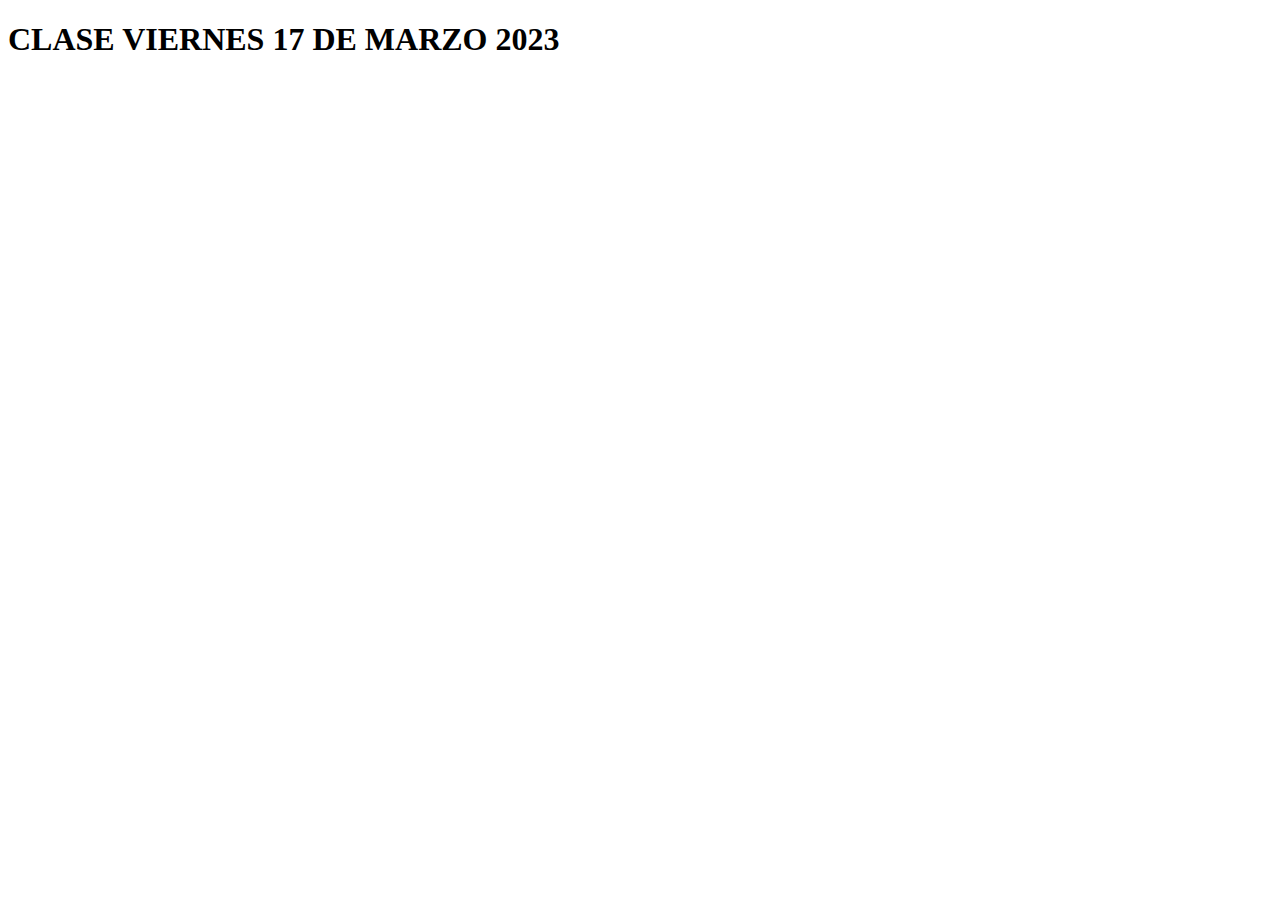
<file: Semana 1/inicio.html>
<!DOCTYPE html>
<html lang="en">
<head>
    <meta charset="UTF-8">
    <meta http-equiv="X-UA-Compatible" content="IE=edge">
    <meta name="viewport" content="width=device-width, initial-scale=1.0">
    <title>Document</title>
</head>
<body>
    <h1>CLASE VIERNES 17 DE MARZO 2023</h1>
</body>
</html>
</file>
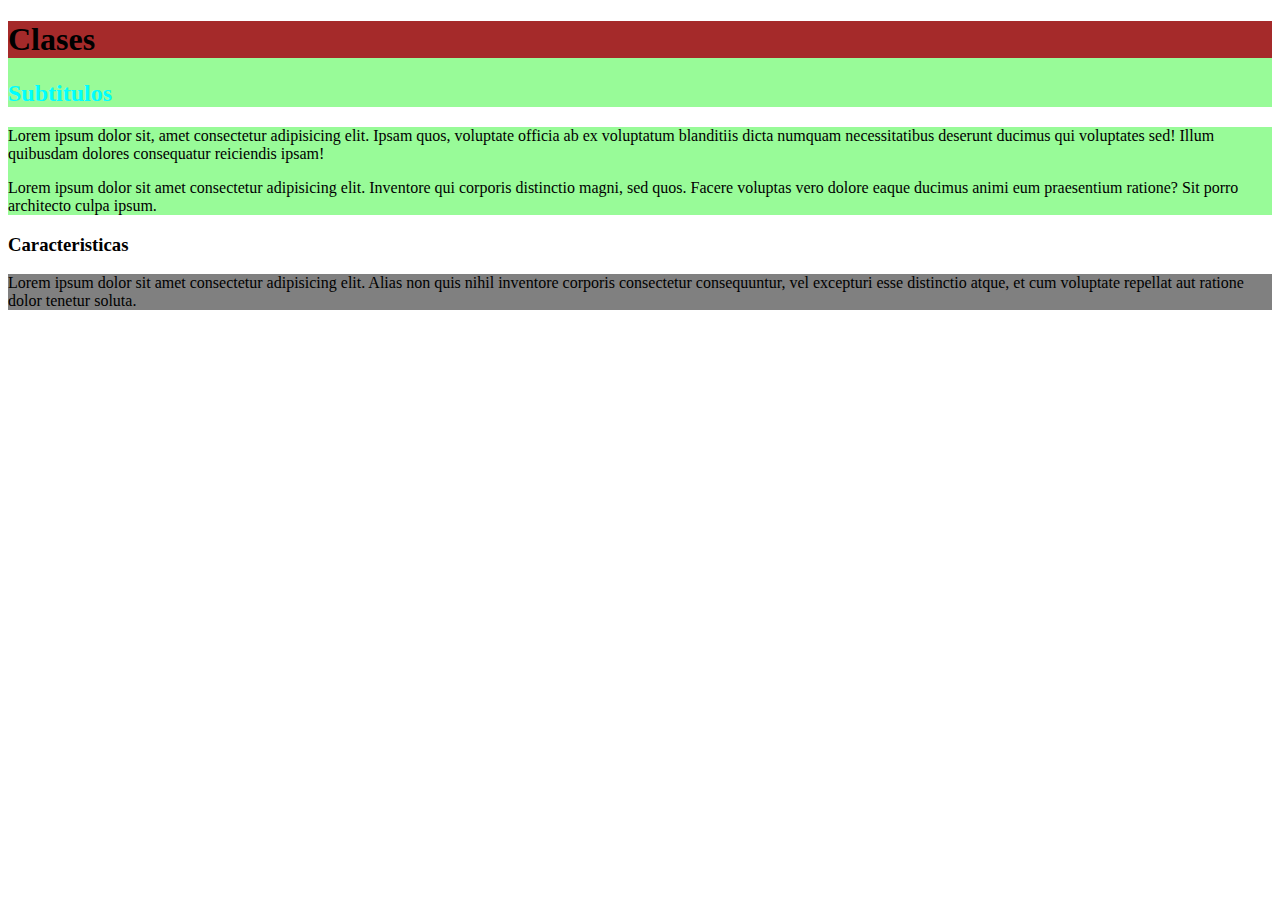
<file: Semana 2/clases.html>
<!DOCTYPE html>
<html lang="en">
<head>
    <meta charset="UTF-8">
    <meta http-equiv="X-UA-Compatible" content="IE=edge">
    <meta name="viewport" content="width=device-width, initial-scale=1.0">
    <title>Document</title>
      <style>
        .titulo{
            background-color: brown;
        }
        .subtitulos{
            color: aqua;
        }
        .parrafoPrincipal{
            background-color: coral;
        }
        .parrafoGenerico{
            background-color: gray;
        }
        .letraParrafo{
            color: white;
        }
        .contenedor{
            background-color: palegreen;
        }

      </style>
</head>
<body>
    <div class="contenedor">
        <h1 class="titulo">Clases</h1>
        <h2 class="subtitulos">Subtitulos</h2>
    </div>
    <div class="contenedor">
        <p>Lorem ipsum dolor sit, amet consectetur adipisicing elit. Ipsam quos, voluptate officia ab ex voluptatum blanditiis dicta numquam necessitatibus deserunt ducimus qui voluptates sed! Illum quibusdam dolores consequatur reiciendis ipsam!</p>
        <p>Lorem ipsum dolor sit amet consectetur adipisicing elit. Inventore qui corporis distinctio magni, sed quos. Facere voluptas vero dolore eaque ducimus animi eum praesentium ratione? Sit porro architecto culpa ipsum.</p>
    </div>
    <div class="contendor">
        <h3>Caracteristicas</h3>
        <p class="parrafoGenerico">Lorem ipsum dolor sit amet consectetur adipisicing elit. Alias non quis nihil inventore corporis consectetur consequuntur, vel excepturi esse distinctio atque, et cum voluptate repellat aut ratione dolor tenetur soluta.</p>
    </div>
    
</body>
</html>
</file>
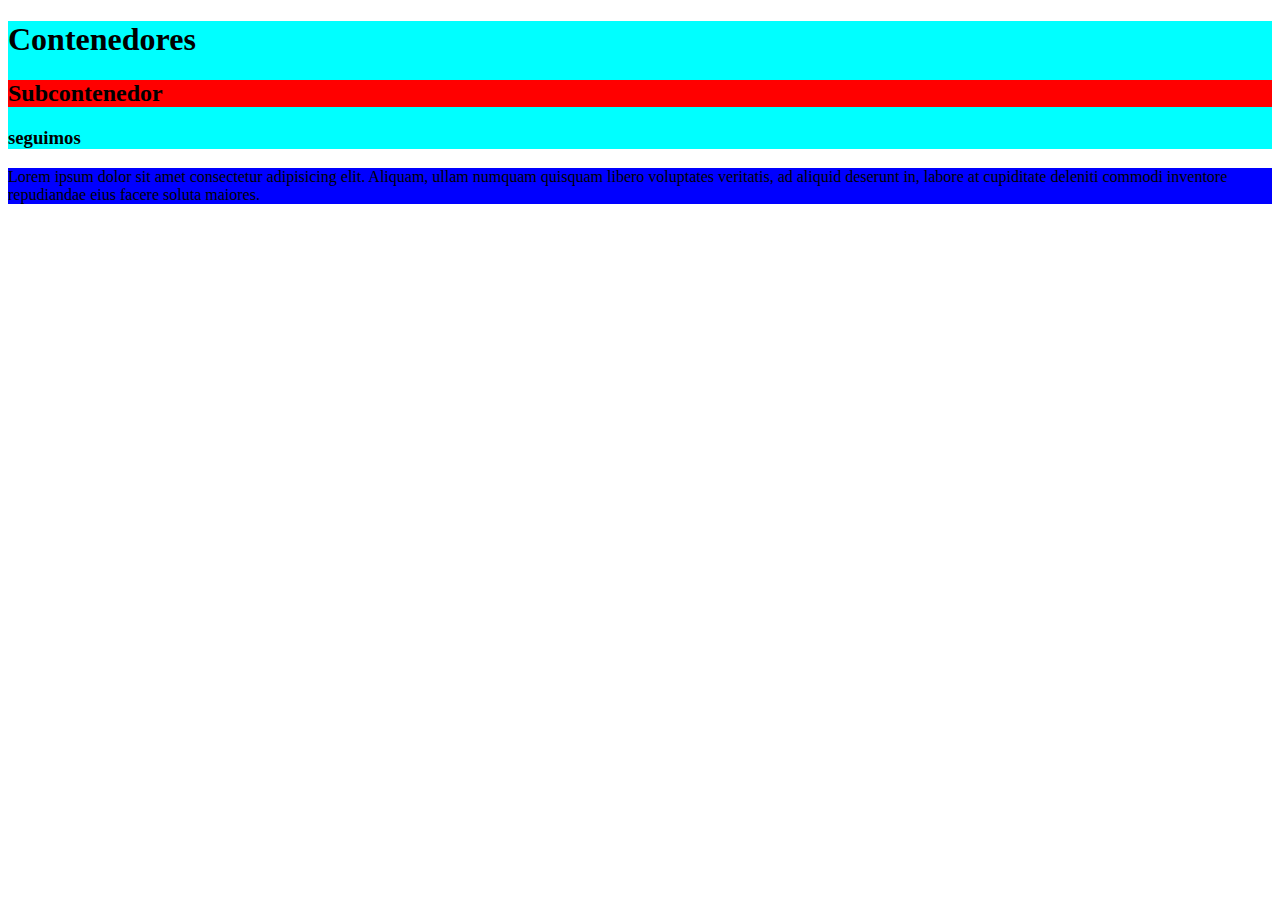
<file: Semana 2/contenedor.html>
<!DOCTYPE html>
<html lang="en">
<head>
    <meta charset="UTF-8">
    <meta http-equiv="X-UA-Compatible" content="IE=edge">
    <meta name="viewport" content="width=device-width, initial-scale=1.0">
    <title>Contenedores</title>
</head>
<body>
    <div style="background-color: aqua;">
        <h1>Contenedores</h1>
        <h2 style="background-color: red;">Subcontenedor</h2>
        <h3>seguimos</h3>
    </div>
    <div>
        <p style="background-color: blue;">Lorem ipsum dolor sit amet consectetur adipisicing elit. Aliquam, ullam numquam quisquam libero voluptates veritatis, ad aliquid deserunt in, labore at cupiditate deleniti commodi inventore repudiandae eius facere soluta maiores.</p>
    </div>
    <div></div>
</body>
</html>
</file>
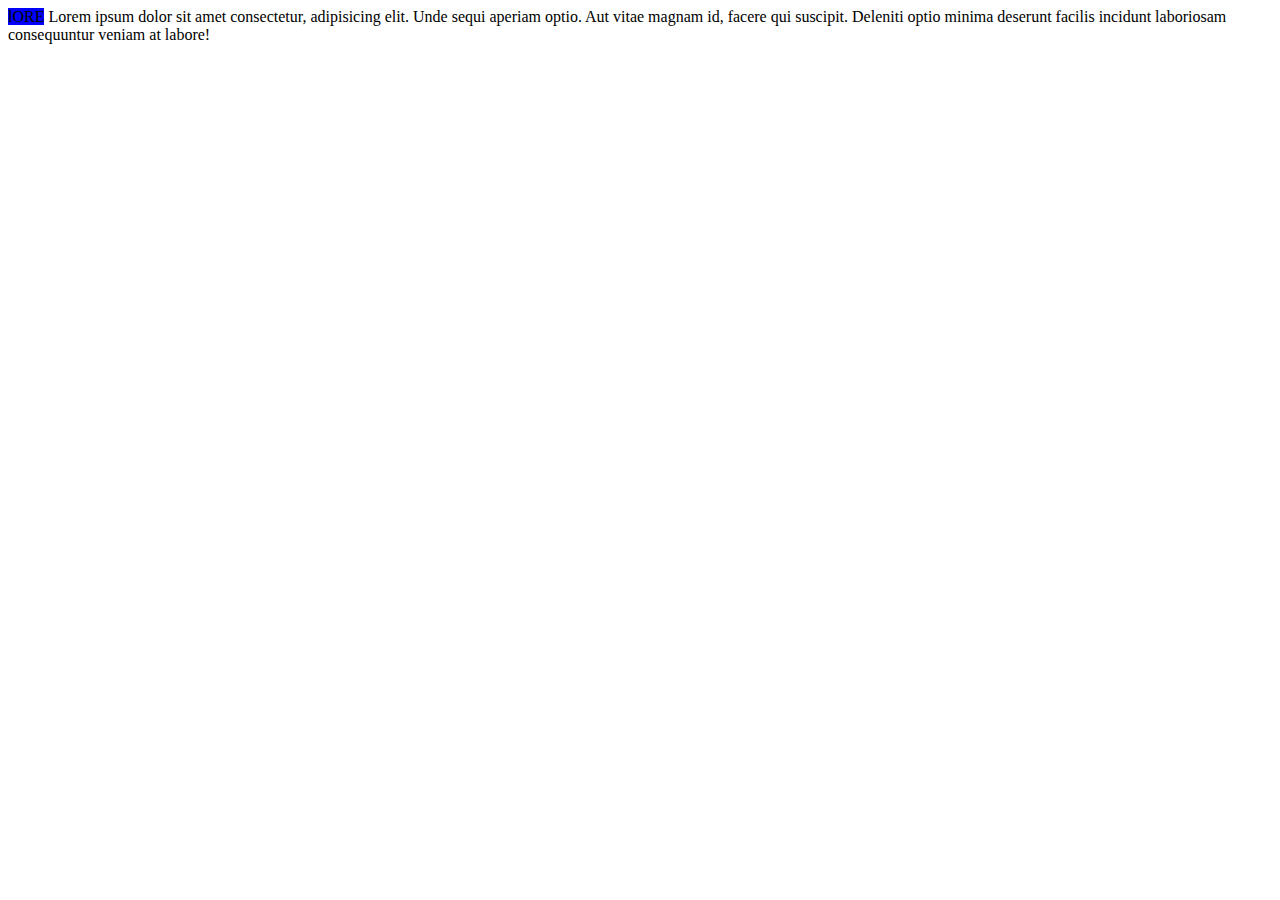
<file: Semana 2/parrafo.html>
<!DOCTYPE html>
<html lang="en">
<head>
    <meta charset="UTF-8">
    <meta http-equiv="X-UA-Compatible" content="IE=edge">
    <meta name="viewport" content="width=Par, initial-scale=1.0">
    <title>Parrafo</title>
</head>
<body>
    <span style="background-color: blue;">lORE</span> Lorem ipsum dolor sit amet consectetur, adipisicing elit. Unde sequi aperiam optio. Aut vitae magnam id, facere qui suscipit. Deleniti optio minima deserunt facilis incidunt laboriosam consequuntur veniam at labore!
</body>
</html>
</file>
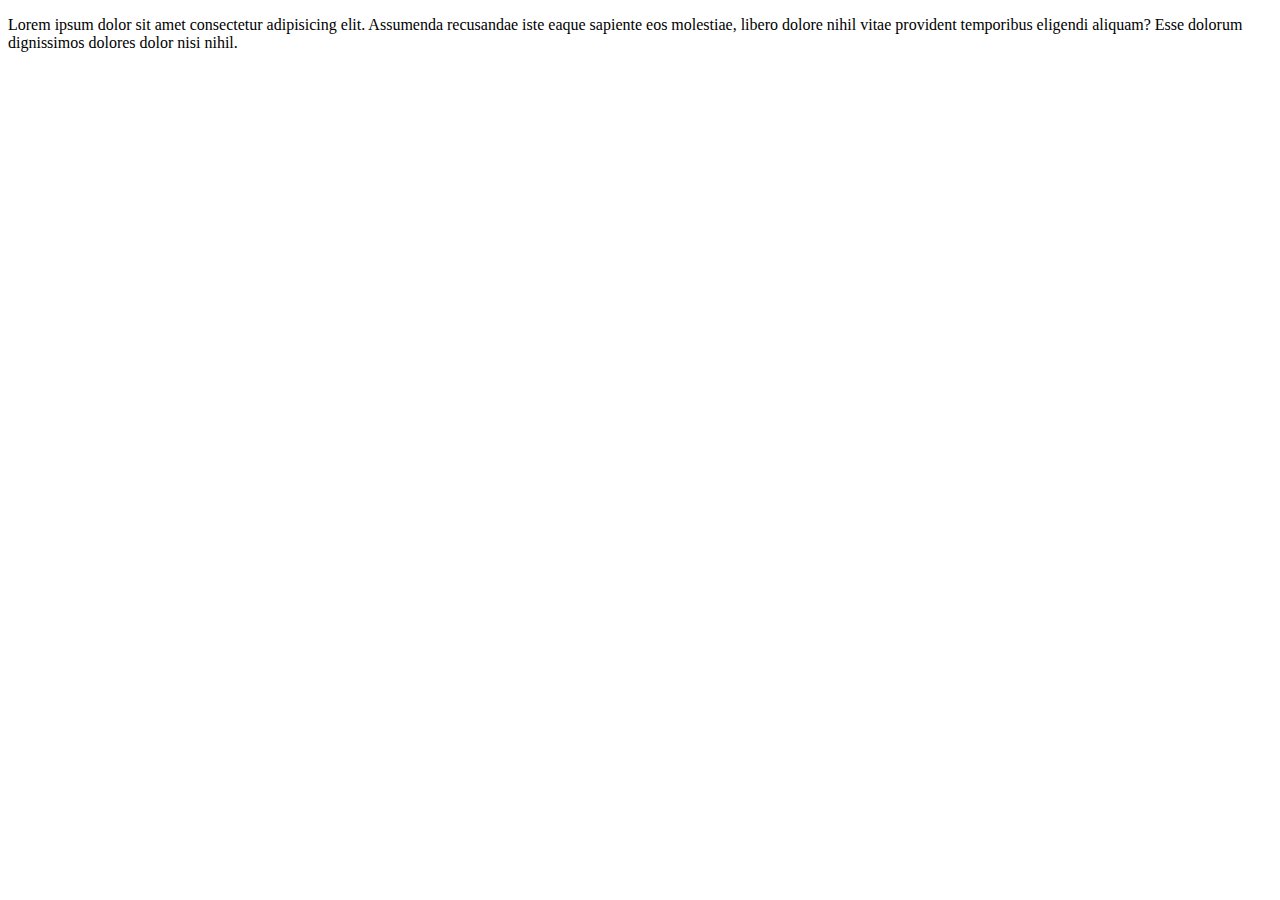
<file: Semana 2/title.html>
<!DOCTYPE html>
<html lang="en">
<head>
    <meta charset="UTF-8">
    <meta http-equiv="X-UA-Compatible" content="IE=edge">
    <meta name="viewport" content="width=device-width, initial-scale=1.0">
    <title>Document</title>
</head>
<body>
    <p title="Mensaje toolkip">Lorem ipsum dolor sit amet consectetur adipisicing elit. Assumenda recusandae iste eaque sapiente eos molestiae, libero dolore nihil vitae provident temporibus eligendi aliquam? Esse dolorum dignissimos dolores dolor nisi nihil.</p>
</body>
</html>
</file>
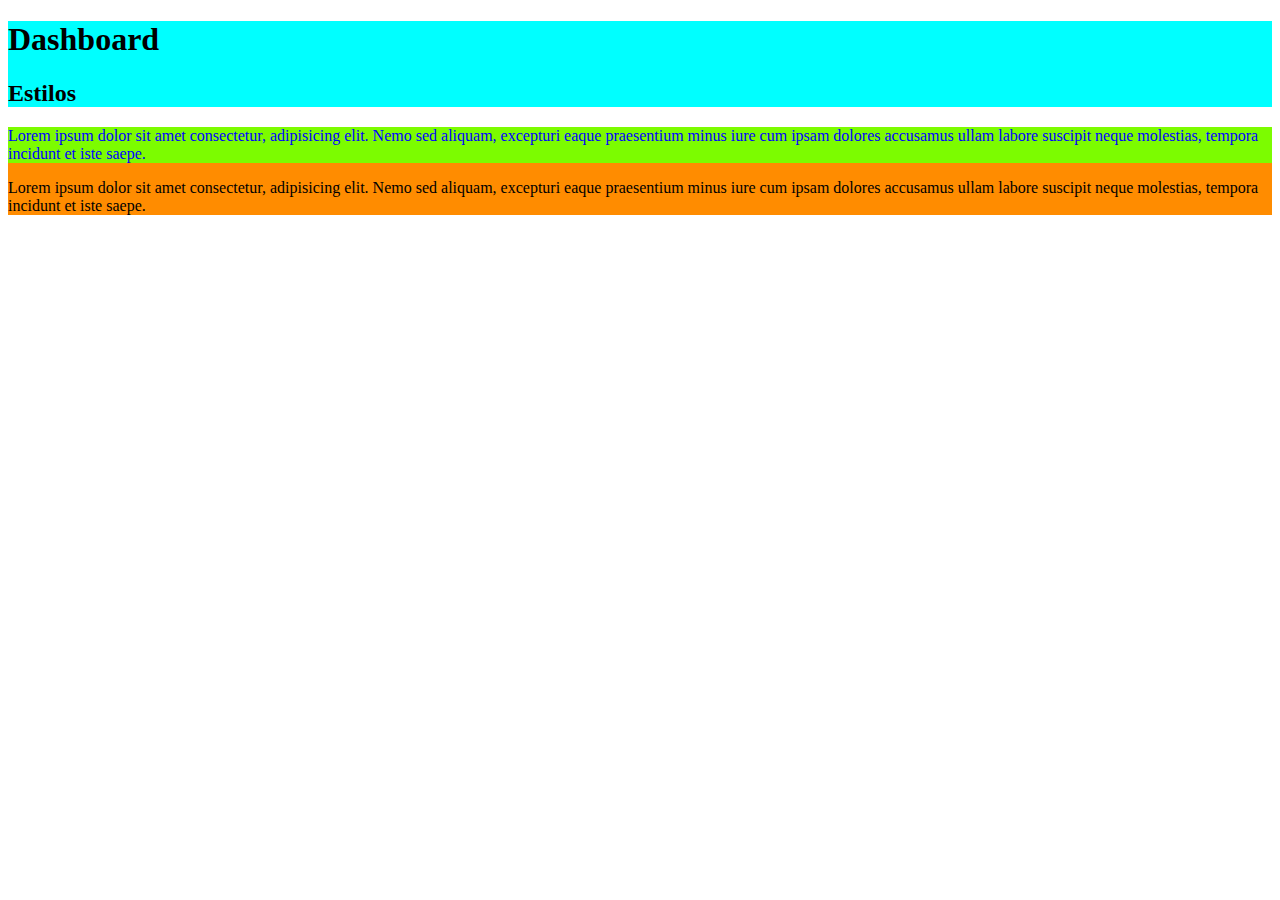
<file: Semana 3/EstilosClass.html>
<!DOCTYPE html>
<html lang="en">
<head>
    <meta charset="UTF-8">
    <meta http-equiv="X-UA-Compatible" content="IE=edge">
    <meta name="viewport" content="width=device-width, initial-scale=1.0">
    <title>CSS</title>
    <style>
        .container{
            background-color: aqua;
        }

        .containerSecondary {
            background-color: darkorange;
        }

        .containerTitle {
            background-color: lawngreen;
        }

        .title{
            color: blue;
        }

        .subtitle {
            color: maroon;
        }
    </style>
</head>
<body>
    <div class="container">
        <h1>Dashboard</h1>
        <h2>Estilos</h2>
    </div>
    <div class="containerSecondary">
        <p class="containerTitle title">Lorem ipsum dolor sit amet consectetur, adipisicing elit. Nemo sed aliquam, excepturi eaque praesentium minus iure cum ipsam dolores accusamus ullam labore suscipit neque molestias, tempora incidunt et iste saepe.</p>
        <p>Lorem ipsum dolor sit amet consectetur, adipisicing elit. Nemo sed aliquam, excepturi eaque praesentium minus iure cum ipsam dolores accusamus ullam labore suscipit neque molestias, tempora incidunt et iste saepe.</p>
    </div>
</body>
</html>
</file>
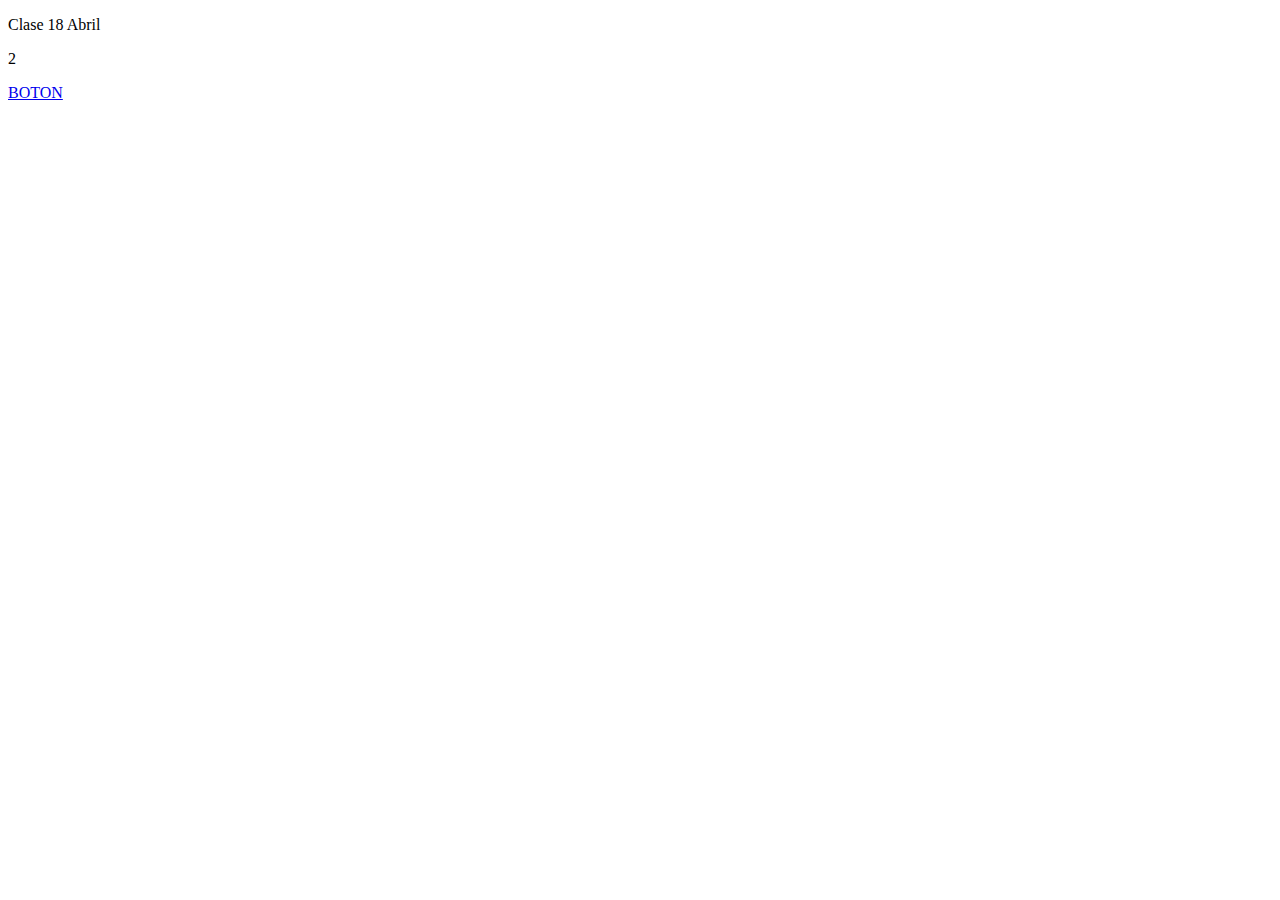
<file: Semana 5/Javascript.html>
<!doctype html>
<html lang="en">

<head>
  <title>JS</title>
  <!-- Required meta tags -->
  <meta charset="utf-8">
  <meta name="viewport" content="width=device-width, initial-scale=1, shrink-to-fit=no">

  <!-- Bootstrap CSS v5.2.1 -->
  <link href="https://cdn.jsdelivr.net/npm/bootstrap@5.2.1/dist/css/bootstrap.min.css" rel="stylesheet"
    integrity="sha384-iYQeCzEYFbKjA/T2uDLTpkwGzCiq6soy8tYaI1GyVh/UjpbCx/TYkiZhlZB6+fzT" crossorigin="anonymous">

    <script>
       
    </script>
    
</head>

<body>
  <header>
    <!-- place navbar here -->
  </header>
  <main>
    <div class="container">
        <p id="demo1">1</p>
        <p id="demo2">2</p>
        <a name="" id="" class="btn btn-primary" href="#" role="button">BOTON</a>
    </div>
  </main>
  <footer>
    <!-- place footer here -->
  </footer>
  <!-- Bootstrap JavaScript Libraries -->
  <script src="https://cdn.jsdelivr.net/npm/@popperjs/core@2.11.6/dist/umd/popper.min.js"
    integrity="sha384-oBqDVmMz9ATKxIep9tiCxS/Z9fNfEXiDAYTujMAeBAsjFuCZSmKbSSUnQlmh/jp3" crossorigin="anonymous">
  </script>

  <script src="https://cdn.jsdelivr.net/npm/bootstrap@5.2.1/dist/js/bootstrap.min.js"
    integrity="sha384-7VPbUDkoPSGFnVtYi0QogXtr74QeVeeIs99Qfg5YCF+TidwNdjvaKZX19NZ/e6oz" crossorigin="anonymous">
  </script>

<script>
     document.getElementById("demo1").innerHTML = "Clase 18 Abril";
</script>
</body>

</html>
</file>
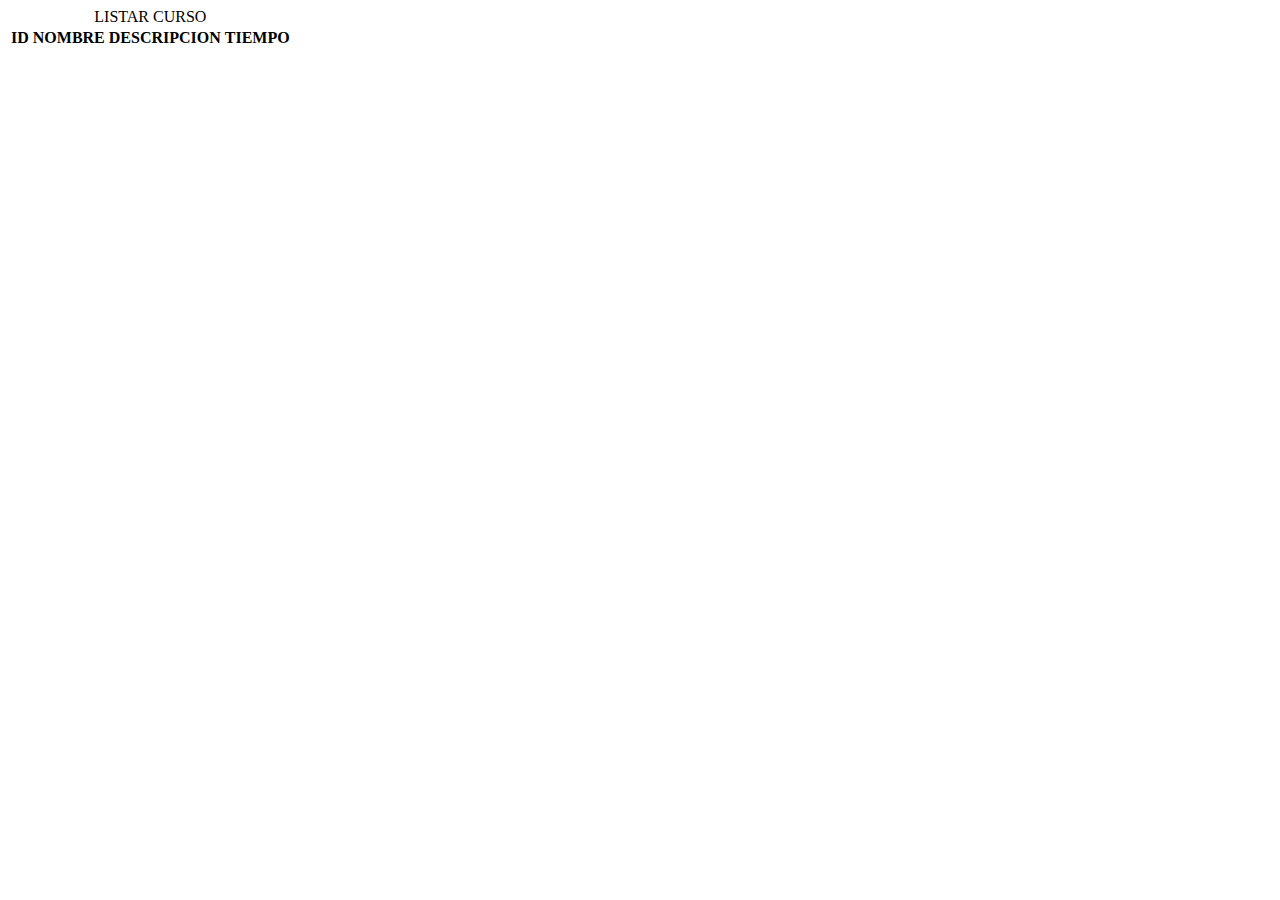
<file: Semana 6/listarcurso.html>
<!doctype html>
<html lang="en">

<head>
  <title>APICURSOS</title>
  <!-- Required meta tags -->
  <meta charset="utf-8">
  <meta name="viewport" content="width=device-width, initial-scale=1, shrink-to-fit=no">

  <!-- Bootstrap CSS v5.2.1 -->
  <link href="https://cdn.jsdelivr.net/npm/bootstrap@5.2.1/dist/css/bootstrap.min.css" rel="stylesheet"
    integrity="sha384-iYQeCzEYFbKjA/T2uDLTpkwGzCiq6soy8tYaI1GyVh/UjpbCx/TYkiZhlZB6+fzT" crossorigin="anonymous">

</head>

<body>
<div class="container-fluid">

  <header>
    <!-- place navbar here -->
  </header>
  <main>
    <div class="table-responsive">
        <table class="table table-striped
        table-hover	
        table-borderless
        table-primary
        align-middle">
            <thead class="table-light">
                <caption>LISTAR CURSO</caption>
                <tr>
                    <th>ID</th>
                    <th>NOMBRE</th>
                    <th>DESCRIPCION</th>
                    <th>TIEMPO</th>
                </tr>
                </thead>
                <tbody class="table-group-divider" id="resultados">
                   
                </tbody>
                <tfoot>
                    
                </tfoot>
        </table>
    </div>
    

  </main>
  <footer>
    <!-- place footer here -->
  </footer>
</div>
  <!-- Bootstrap JavaScript Libraries -->
  <script src="https://cdn.jsdelivr.net/npm/@popperjs/core@2.11.6/dist/umd/popper.min.js"
    integrity="sha384-oBqDVmMz9ATKxIep9tiCxS/Z9fNfEXiDAYTujMAeBAsjFuCZSmKbSSUnQlmh/jp3" crossorigin="anonymous">
  </script>

  <script src="https://cdn.jsdelivr.net/npm/bootstrap@5.2.1/dist/js/bootstrap.min.js"
    integrity="sha384-7VPbUDkoPSGFnVtYi0QogXtr74QeVeeIs99Qfg5YCF+TidwNdjvaKZX19NZ/e6oz" crossorigin="anonymous">
  </script>

  <script>
    var contenidoTablaResultado=document.querySelector("#resultados");
    function cargarDatos(){
        fetch("https://paginas-web-cr.com/ApiPHP/apis/ListaCurso.php")//la url de peticion 
        .then(respuesta => respuesta.json())//recibe los datos en json
        .then((datosrespuesta) => {
            console.log('datosrespuesta',datosrespuesta.data)
        })
        .catch(console.log)
    }

    function settable(data){
        console.log('data,data');

        for (const valor of data){
            console.log('valor: ',valor);


           conetenidoTablaResultado.innerHtML +=
           
        `<tr class ="table-primary">
            <td scope="row">Item</td>
            <td>Item</td>
            <td>Item</td>
            <td>Item</td>
            </tr>`;
        }
    }

    cargarDatos();
      
  </script>
</body>

</html>
</file>
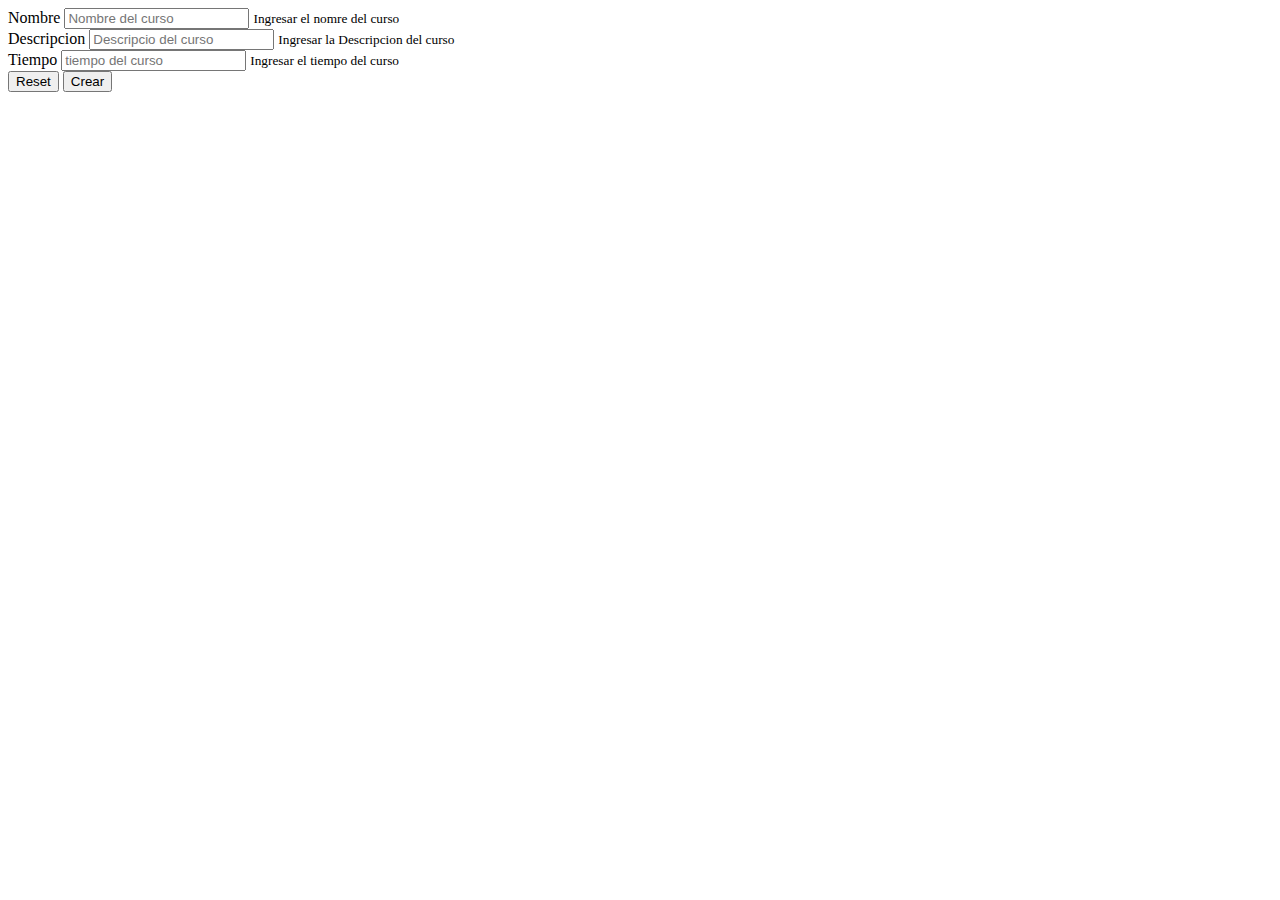
<file: Semana 7/crearCurso.html>
<!doctype html>
<html lang="en">

<head>
  <title>Title</title>
  <!-- Required meta tags -->
  <meta charset="utf-8">
  <meta name="viewport" content="width=device-width, initial-scale=1, shrink-to-fit=no">

  <!-- Bootstrap CSS v5.2.1 -->
  <link href="https://cdn.jsdelivr.net/npm/bootstrap@5.2.1/dist/css/bootstrap.min.css" rel="stylesheet"
    integrity="sha384-iYQeCzEYFbKjA/T2uDLTpkwGzCiq6soy8tYaI1GyVh/UjpbCx/TYkiZhlZB6+fzT" crossorigin="anonymous">

</head>

<body>
<div class="container">
    <header>
        <!-- place navbar here -->
      </header>
      <main>
    <form id="formulario">
        <div>
            <div class="mb-3">
              <label for="" class="form-label">Nombre</label>
              <input type="text"
                class="form-control" name="nombre" id="Nombre" aria-describedby="helpId" placeholder="Nombre del curso">
              <small id="helpId" class="form-text text-muted">Ingresar el nomre del curso</small>
            </div>
            <div class="mb-3">
                <label for="" class="form-label">Descripcion</label>
                <input type="text"
                  class="form-control" name="Descripcion" id="Decripcion" aria-describedby="helpId" placeholder="Descripcio del curso">
                <small id="helpId" class="form-text text-muted">Ingresar la Descripcion del curso</small>
              </div>
              <div class="mb-3">
                <label for="" class="form-label">Tiempo</label>
                <input type="text"
                  class="form-control" name="tiempo" id="tiempo" aria-describedby="helpId" placeholder="tiempo del curso">
                <small id="helpId" class="form-text text-muted">Ingresar el tiempo del curso</small>
              </div>
              <div>
                <button type="reset" class="btn btn-danger">Reset</button>
                <button type="submit" class="btn btn-primary">Crear</button>
              </div>
        </div>
    </form>
      </main>
      <footer>
        <!-- place footer here -->
      </footer>
</div>

  
  <!-- Bootstrap JavaScript Libraries -->
  <script src="https://cdn.jsdelivr.net/npm/@popperjs/core@2.11.6/dist/umd/popper.min.js"
    integrity="sha384-oBqDVmMz9ATKxIep9tiCxS/Z9fNfEXiDAYTujMAeBAsjFuCZSmKbSSUnQlmh/jp3" crossorigin="anonymous">
  </script>

  <script src="https://cdn.jsdelivr.net/npm/bootstrap@5.2.1/dist/js/bootstrap.min.js"
    integrity="sha384-7VPbUDkoPSGFnVtYi0QogXtr74QeVeeIs99Qfg5YCF+TidwNdjvaKZX19NZ/e6oz" crossorigin="anonymous">
  </script>

  <script>
    var formulario = document.getElementById('formulario');

    formulario.addEventListener('submit', function(e){
        e.preventDefault();
        
        alert('salvadon');
        var datosenviar = {
        nombre: 'Multimedios 01',
        descripcion: 'Daniela',
        tiempo: '1 Semestre', 
        usuario: 'Daniela'
    }
    

    fetch("https://paginas-web-cr.com/ApiPHP/apis/InsertarCursos.php",
    {
        method:"POST",
        body:JSON.stringify(datosenviar)
    }
    
    )//la url de peticion
        .then(repuesta => repuesta.json())//recibe los datos en json 
        .then((datosrespuesta)=>{
            console.log('Datos', datosrepuesta)
        })
        .catch(console.log)

    });
  </script>
</body>

</html>
</file>
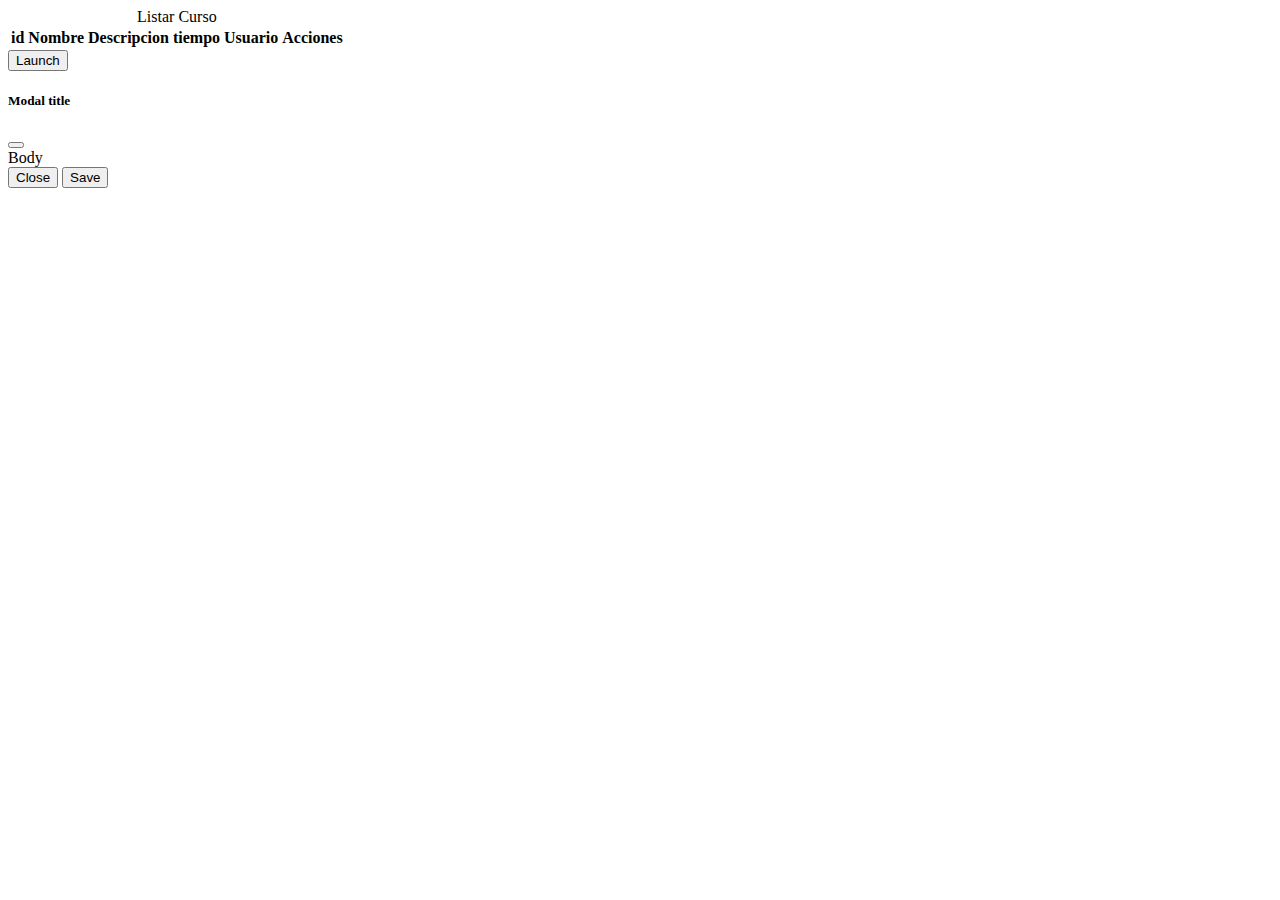
<file: Semana 7/listar.html>
<!doctype html>
<html lang="en">

<head>
  <title>Title</title>
  <!-- Required meta tags -->
  <meta charset="utf-8">
  <meta name="viewport" content="width=device-width, initial-scale=1, shrink-to-fit=no">

  <!-- Bootstrap CSS v5.2.1 -->
  <link href="https://cdn.jsdelivr.net/npm/bootstrap@5.2.1/dist/css/bootstrap.min.css" rel="stylesheet"
    integrity="sha384-iYQeCzEYFbKjA/T2uDLTpkwGzCiq6soy8tYaI1GyVh/UjpbCx/TYkiZhlZB6+fzT" crossorigin="anonymous">

</head>

<body>

<div clas="container-fluid">

  <header>
    <!-- place navbar here -->
  </header>
  <main>
    <div class="table-responsive">
        <table class="table tble-striped
        table-hover
        table-borderless
        table-primary
        aling-middle">

        <div class="table-light">
            <caption>Listar Curso</caption>
            <tr>
                <th>id</th>
                <th>Nombre</th>
                <th>Descripcion</th>
                <th>tiempo</th>
                <th>Usuario</th>
                <th>Acciones</th>
                
            </tr>
            <thead>
                <tbody class="table-group-divider" id="resultados">
                    
    
                </tbody>
            </thead>
    
        </div>
    
    </table>
    </div>



  </main>
  <footer>
    <!-- place footer here -->
  </footer>

  <!-- Modal trigger button -->
  <button type="button" class="btn btn-primary btn-lg" data-bs-toggle="modal" data-bs-target="#modalId">
    Launch
  </button>
  
  <!-- Modal Body -->
  <!-- if you want to close by clicking outside the modal, delete the last endpoint:data-bs-backdrop and data-bs-keyboard -->
  <div class="modal fade" id="modalId" tabindex="-1" data-bs-backdrop="static" data-bs-keyboard="false" role="dialog" aria-labelledby="modalTitleId" aria-hidden="true">
    <div class="modal-dialog modal-dialog-scrollable modal-dialog-centered modal-sm" role="document">
        <div class="modal-content">
            <div class="modal-header">
                <h5 class="modal-title" id="modalTitleId">Modal title</h5>
                    <button type="button" class="btn-close" data-bs-dismiss="modal" aria-label="Close"></button>
            </div>
            <div class="modal-body">
                Body
            </div>
            <div class="modal-footer">
                <button type="button" class="btn btn-secondary" data-bs-dismiss="modal">Close</button>
                <button type="button" class="btn btn-primary">Save</button>
            </div>
        </div>
    </div>
  </div>
  
  
  <!-- Optional: Place to the bottom of scripts -->
  <script>
    const myModal = new bootstrap.Modal(document.getElementById('modalId'), options)
  
  </script>
</div>
  <!-- Bootstrap JavaScript Libraries -->
  <script src="https://cdn.jsdelivr.net/npm/@popperjs/core@2.11.6/dist/umd/popper.min.js"
    integrity="sha384-oBqDVmMz9ATKxIep9tiCxS/Z9fNfEXiDAYTujMAeBAsjFuCZSmKbSSUnQlmh/jp3" crossorigin="anonymous">
  </script>

  <script src="https://cdn.jsdelivr.net/npm/bootstrap@5.2.1/dist/js/bootstrap.min.js"
    integrity="sha384-7VPbUDkoPSGFnVtYi0QogXtr74QeVeeIs99Qfg5YCF+TidwNdjvaKZX19NZ/e6oz" crossorigin="anonymous">
  </script>


<script>

    var contenidoTablaResultado= document.querySelector("#resultados");
    function cargarDatos(){

        fetch("https://paginas-web-cr.com/ApiPHP/apis/ListaCurso.php")//la url de peticion
        .then(repuesta => repuesta.json())//recibe los datos en json 
        .then((datosrespuesta)=>{
            console.log('datosrespuesta', datosrespuesta.data)
            settable(datosrespuesta.data)
        })
        .catch(console.log)
    }

        function settable(data){
            console.log("data", data);
            
          for (const valor of data) {
            console.log ('valor:',valor);


            contenidoTablaResultado.innerHTML +=
          `<tr class="table-primary">
                         <td scope="row">${valor.id}</td>
                        <td>${valor.nombre}</td>
                         <td>${valor.descripcion}</td>
                         <td>${valor.tiempo}</td>
                         <td>${valor.usuario}</td>

                         <td>
                            <a name="" id="" class="btn btn-danger" onclick="eliminar()" role="button">Borrar</a>
                            <a name="" id="" class="btn btn-primary" onclick="editar('${valor.id}','${valor.nombre}','${valor.descripcion}','${valor.tiempo}',)" role="button">Editar</a>
                            <a type="button" class="btn btn-primary btn-lg" data-bs-toggle="modal" data-bs-target="#modalId">Launch</a>
                        </td>
                     </tr>`;
            
          }
        }

        function editar(id,nombre,descripcion,tiempo){
            alert('--'+ id +' '+ nombre+' '+descripcion+' '+tiempo);
        }

        function eliminar(){
            alert('eliminar');
        }

    cargarDatos();
</script>
</body>

</html>
</file>
